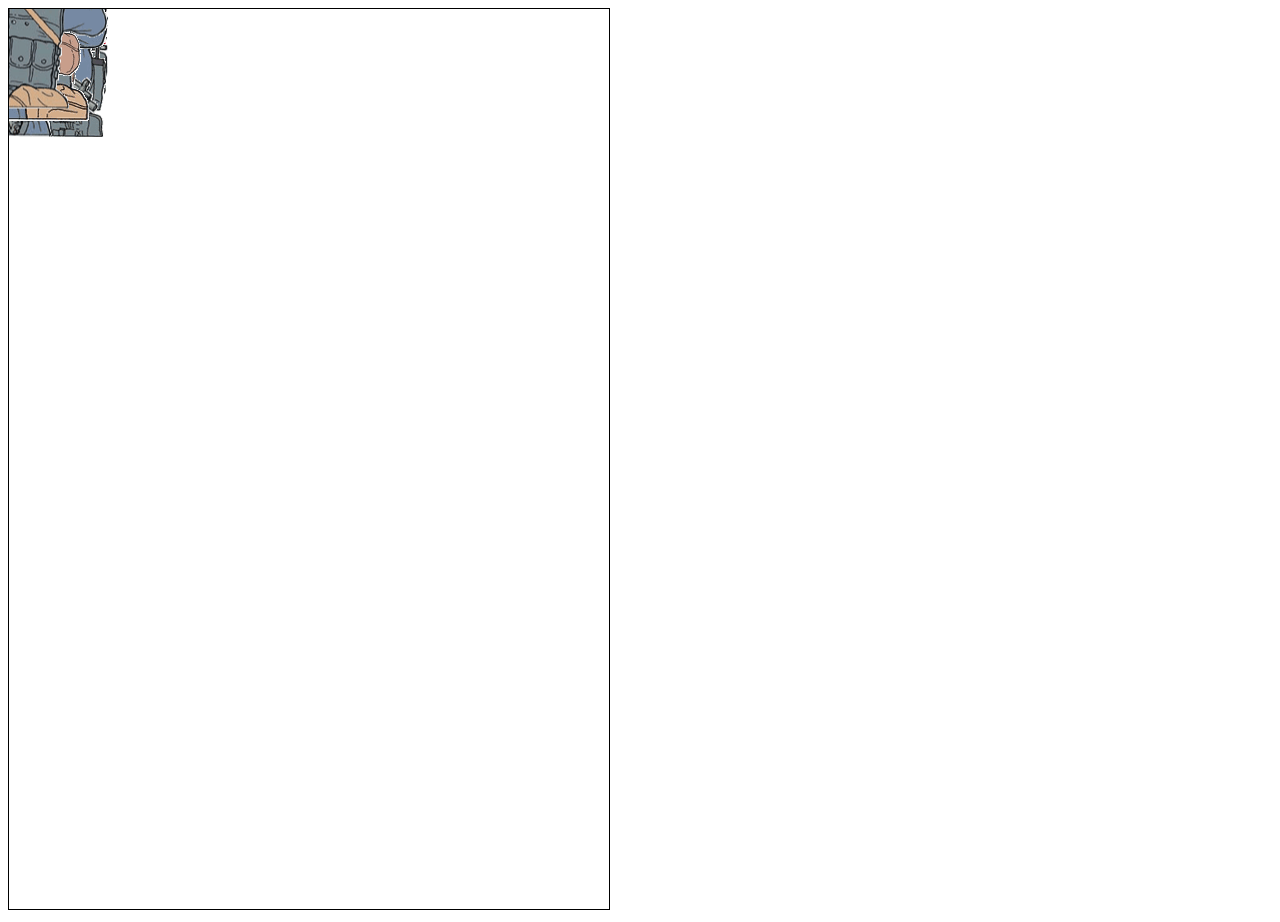
<file: static/canvas.html>
<!DOCTYPE html>
<html lang="ja">
<head>
    <meta charset="utf-8">
    <title>ハンドサイン一覧ジェネレーター canvas版</title>
    <link rel="icon" href="/favicon.ico" type="image/vnd.microsoft.icon">
    <link rel="shortcut icon" href="/favicon.ico" type="image/vnd.microsoft.icon">
    <link rel="stylesheet" href="css/canvas.css">
    <script src="http://ajax.googleapis.com/ajax/libs/jquery/2.1.0/jquery.min.js"></script>
    <script src="js/jcanvas.min.js"></script>
    <script src="js/canvas.js"></script>
    <script>/*
        (function(i,s,o,g,r,a,m){i['GoogleAnalyticsObject']=r;i[r]=i[r]||function(){
        (i[r].q=i[r].q||[]).push(arguments)},i[r].l=1*new Date();a=s.createElement(o),
        m=s.getElementsByTagName(o)[0];a.async=1;a.src=g;m.parentNode.insertBefore(a,m)
        })(window,document,'script','//www.google-analytics.com/analytics.js','ga');

        ga('create', 'UA-253502-26', 'handsign-gen.appspot.com');
        ga('send', 'pageview');
    */
    </script>
</head>
<body>
    <canvas id="canvas" width="600" height="900">
</body>
</html>
</file>
<file: static/css/canvas.css>
#canvas {
    border: 1px solid black;
}
</file>
